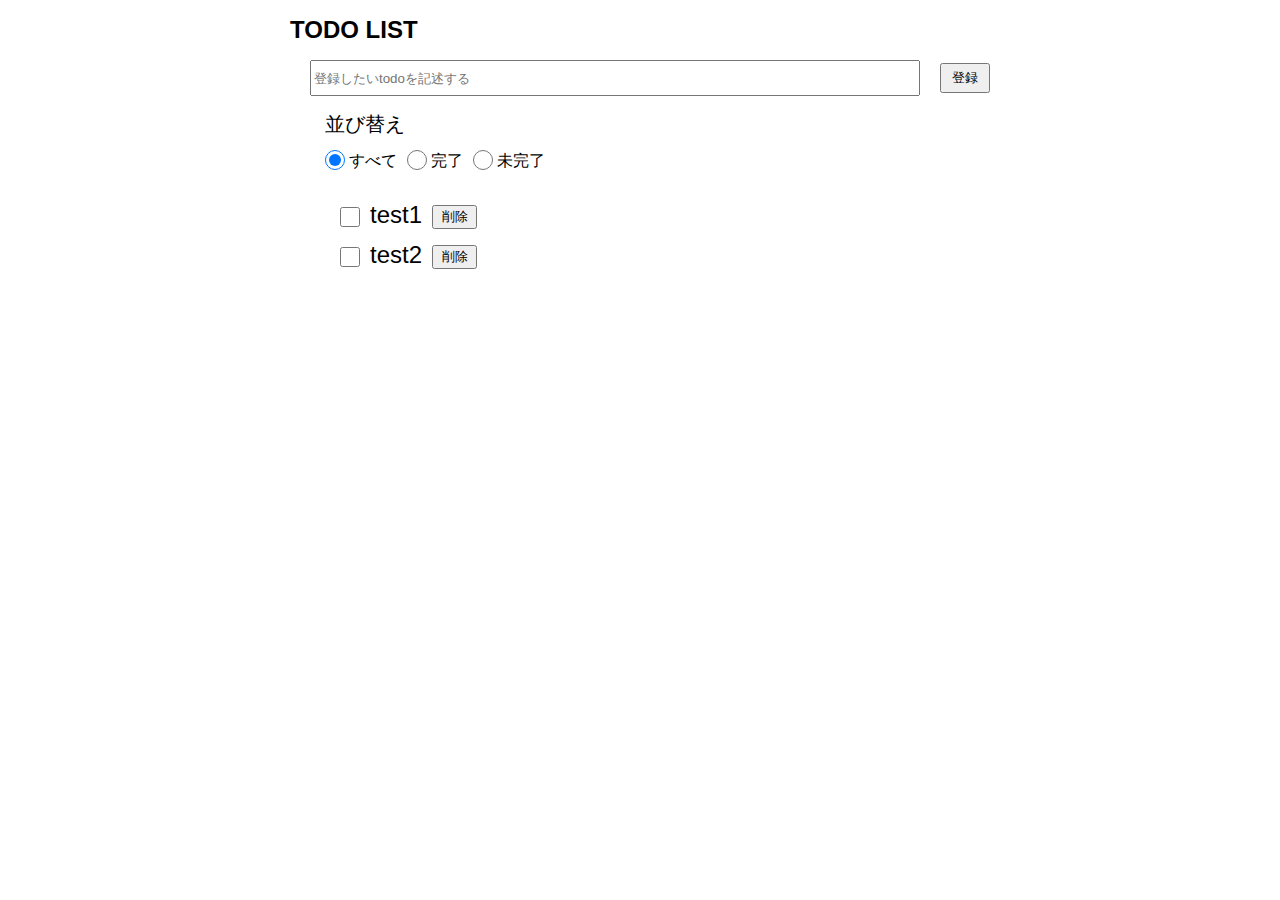
<file: index.html>
<!DOCTYPE html>
<html lang="ja">
  <head>
    <meta charset="UTF-8" />
    <meta http-equiv="X-UA-Compatible" content="IE=edge" />
    <meta name="viewport" content="width=device-width, initial-scale=1.0" />
    <title>todo</title>
    <link rel="stylesheet" href="./css/style.css" />
    <script src="./js/jquery-3.5.1.min.js"></script>
  </head>
  <body>
    <header class="l-container header">
      <h1 class="header__title">TODO LIST</h1>
    </header>

    <main class="l-container todo">
      <form>
        <div class="todo__input">
          <input class="todo__input--area" id="new-item" type="text" name="todo" size="50" placeholder="登録したいtodoを記述する" />
          <input class="todo__input--btn" id="registration-btn" type="button" value="登録" />
        </div>
      </form>

      <div class="sort-btn--wrap">
        <p class="sort-btn__title">並び替え</p>
        <label for="btn--all" class="sort-btn__text">
          <input id="btn--all" class="sort-btn__radio" type="radio" name="filtering" value="すべて" checked />
          すべて
        </label>
        <label for="btn--completed" class="sort-btn__text">
          <input id="btn--completed" class="sort-btn__radio" type="radio" name="filtering" value="完了" />
          完了
        </label>
        <label for="btn--incomplete" class="sort-btn__text">
          <input id="btn--incomplete" class="sort-btn__radio" type="radio" name="filtering" value="未完了" />
          未完了
        </label>
      </div>

      <div id="todo-list">
        <ul class="todo-list__item--wrap">
          <!-- 生成されるリスト
            <li class="list__item">
              <input id="list--1" type="checkbox" class="list__item--checkbox" value="test1">
              <label for="list--1">test1</label>
              <button class="list__btn--delete">削除</button>
            </li>
         -->
        </ul>
      </div>
    </main>

    <script src="./js/main.js"></script>
  </body>
</html>
</file>
<file: css/style.css>
html {
  font-size: 10px;
  font-family: Verdana, Geneva, Tahoma, sans-serif;
}

body {
  margin: 0;
  padding: 0;
}

.l-container {
  width: 700px;
  margin: 0 auto;
}

.header__title {
  font-size: 2.4rem;
}

.todo__input {
  display: -webkit-box;
  display: -ms-flexbox;
  display: flex;
  -webkit-box-align: center;
      -ms-flex-align: center;
          align-items: center;
}

.todo__input--area {
  display: inline-block;
  margin: 0 20px;
  -webkit-box-flex: 1;
      -ms-flex: 1;
          flex: 1;
  height: 30px;
}

.todo__input--btn {
  display: inline-block;
  width: 50px;
  height: 30px;
}

.todo .list__item {
  font-size: 2.4rem;
  list-style-type: none;
}

.todo .list__item--checkbox {
  margin: 10px;
  width: 20px;
  height: 20px;
  vertical-align: middle;
  cursor: pointer;
}

.list__btn--delete {
  display: inline-block;
  vertical-align: text-bottom;
  margin-left: 10px;
  width: 45px;
  cursor: pointer;
}

.sort-btn--wrap {
  padding: 15px 0 15px 30px;
}

.sort-btn__title {
  margin: 0 0 5px 5px;
  font-size: 2rem;
}

.sort-btn__text {
  font-size: 1.6rem;
}

.sort-btn__radio {
  width: 20px;
  height: 20px;
  position: relative;
  top: 4px;
  margin-right: 0;
}
/*# sourceMappingURL=style.css.map */
</file>
